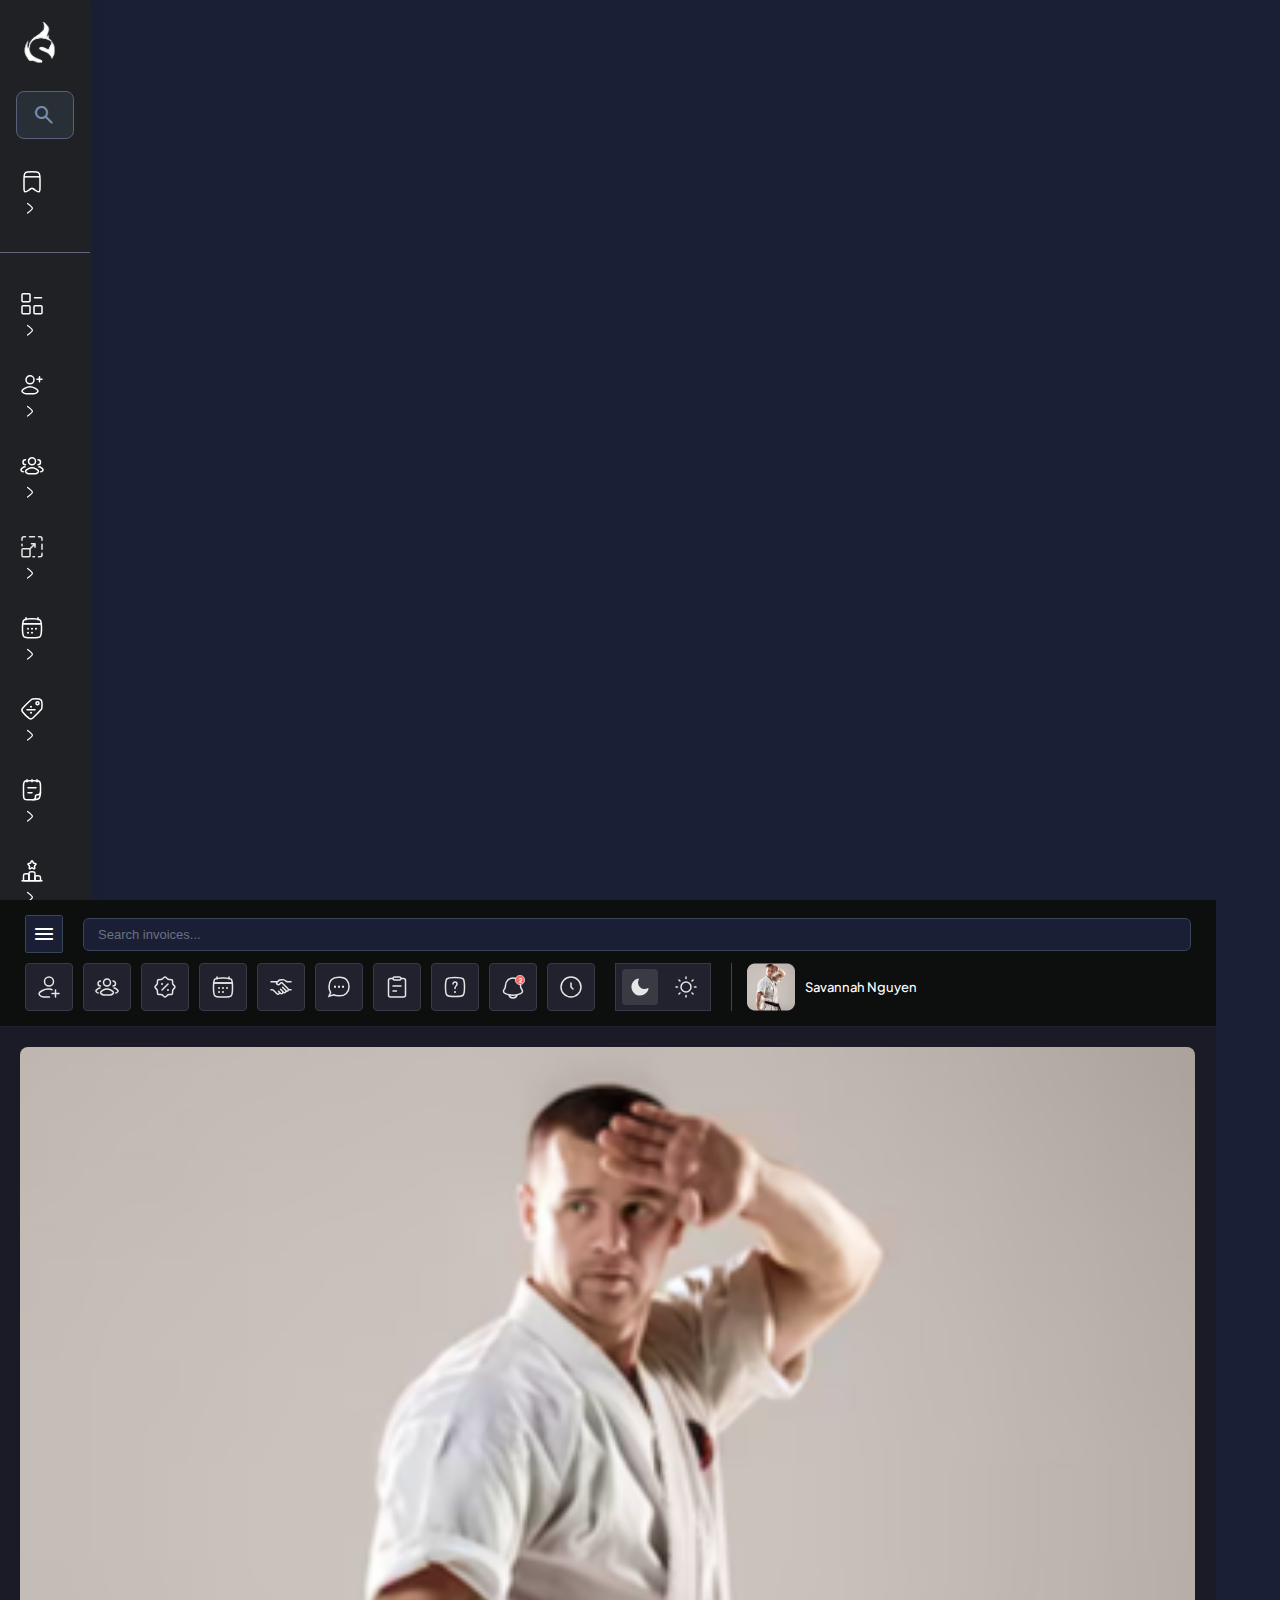
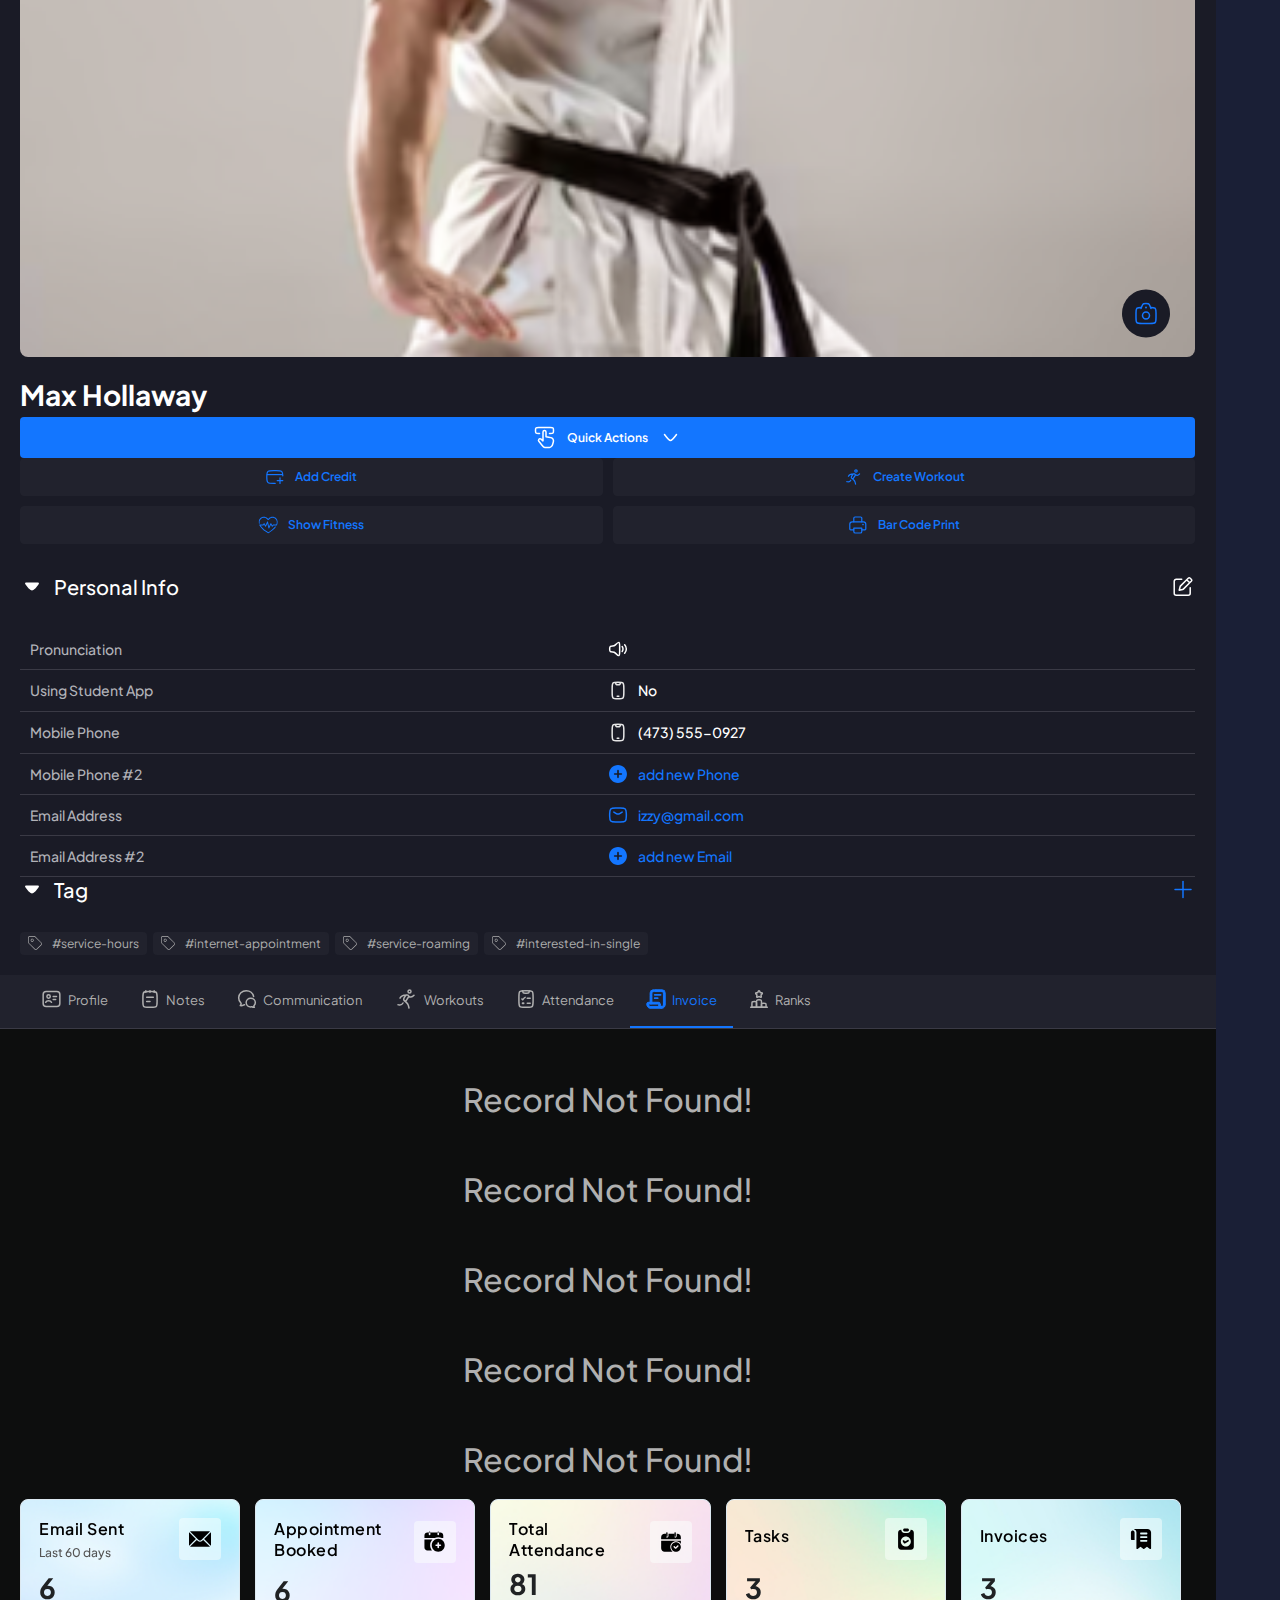
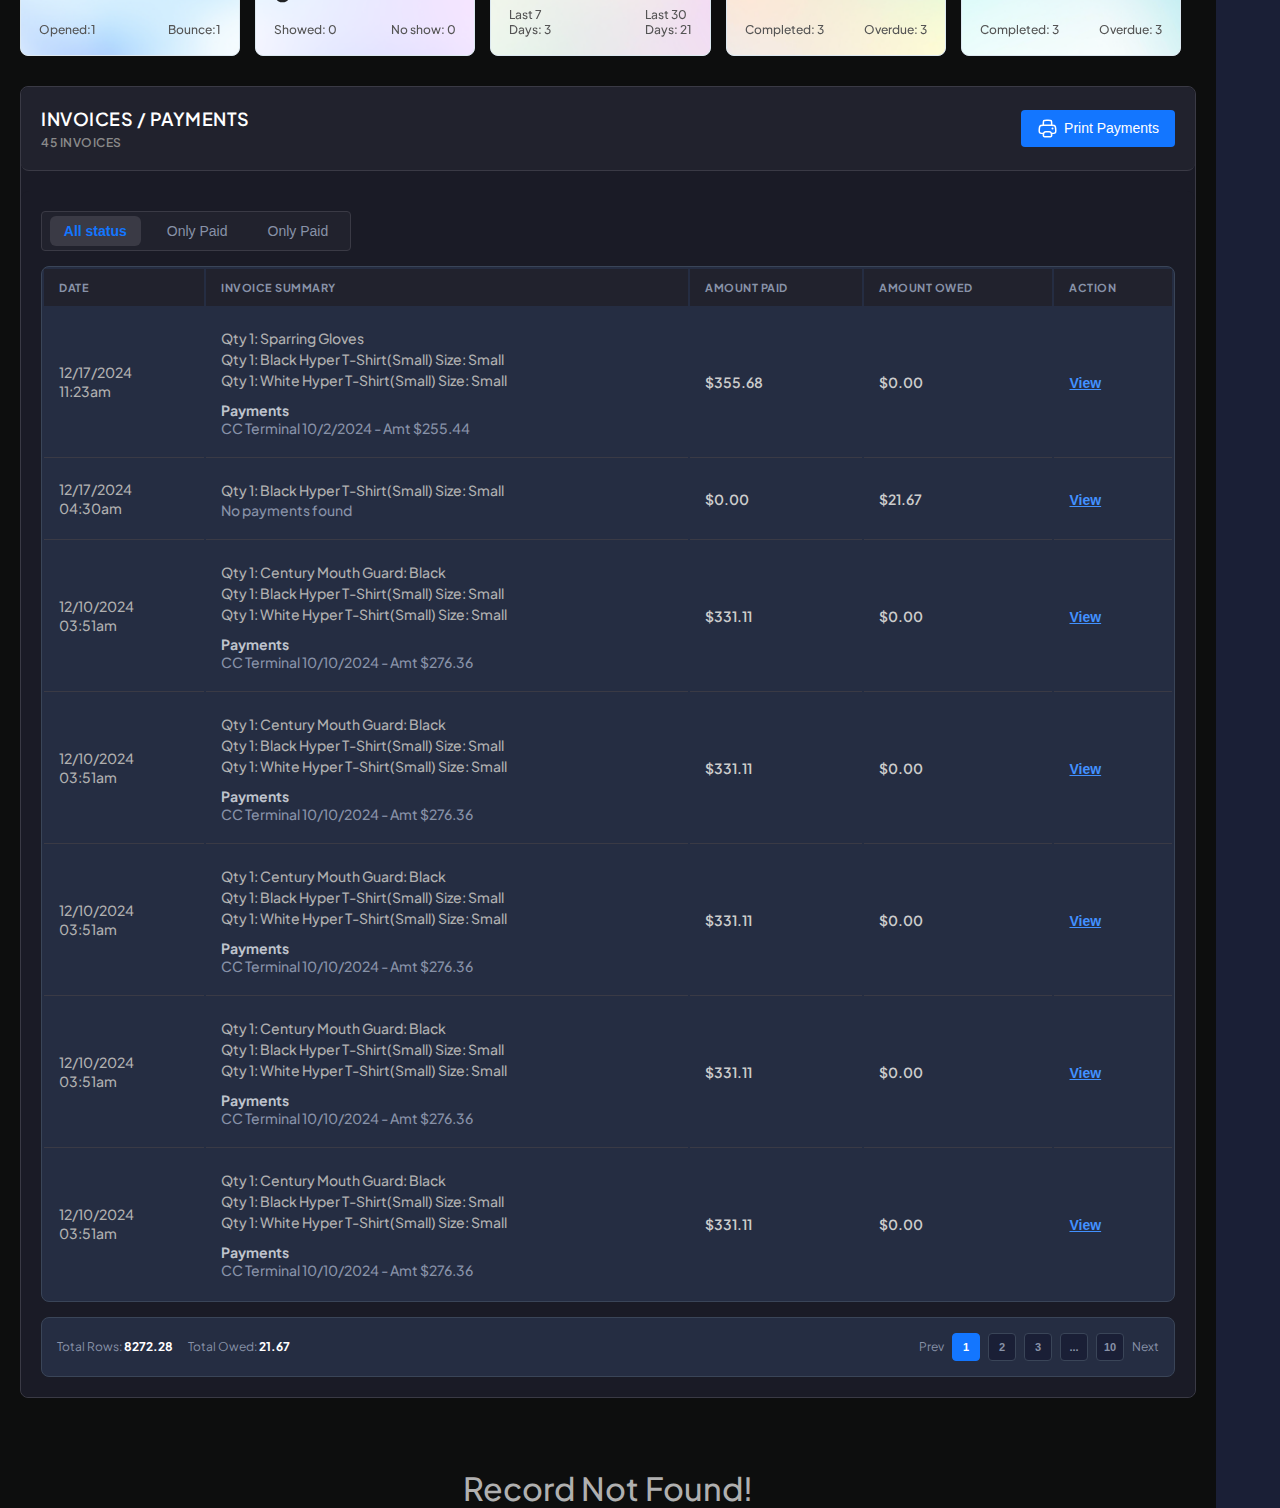
<file: staging/index.html>
<!DOCTYPE html>
<html lang="en">

<head>
    <meta charset="UTF-8">
    <meta name="viewport" content="width=device-width, initial-scale=1.0">
    <title>Invoice Dashboard</title>
    <link rel="icon" type="image/x-icon" href="./assets/images/favicon.png">
    <link rel="stylesheet" href="assets/styles/css/style.css">
    <link href="https://fonts.googleapis.com/css2?family=Material+Symbols+Rounded" rel="stylesheet" />
    <link href="https://cdn.jsdelivr.net/npm/bootstrap@5.3.8/dist/css/bootstrap.min.css" rel="stylesheet"
        integrity="sha384-sRIl4kxILFvY47J16cr9ZwB07vP4J8+LH7qKQnuqkuIAvNWLzeN8tE5YBujZqJLB" crossorigin="anonymous">
    <link href="https://cdnjs.cloudflare.com/ajax/libs/font-awesome/6.4.0/css/all.min.css" rel="stylesheet">
    <link rel="preconnect" href="https://fonts.googleapis.com">
    <link rel="preconnect" href="https://fonts.gstatic.com" crossorigin>
    <link href="https://fonts.googleapis.com/css2?family=Plus+Jakarta+Sans:ital,wght@0,200..800;1,200..800&display=swap"
        rel="stylesheet">
</head>

<body>


    <!-- Site main content -->
    <div class="main-container">
        <nav class="site-nav">

        </nav>
        <div class="container-fluid d-flex px-0">
            <!-- Sidebar -->
            <aside class="sidebar collapsed">
                <!-- Sidebar header -->
                <div class="sidebar-header">
                    <img src="./assets/images/spark-logo.png" alt="CodingNepal" class="header-logo" />
                    <button class="sidebar-toggle">
                        <span class="material-symbols-rounded">chevron_left</span>
                    </button>
                </div>
                <div class="sidebar-content">
                    <!-- Search Form -->
                    <form action="#" class="search-form">
                        <span class="material-symbols-rounded">search</span>
                        <input type="search" placeholder="Search..." required />
                    </form>
                    <!-- Sidebar Menu -->
                    <ul class="menu-list">
                        <li class="menu-item">
                            <a href="#" class="menu-link">
                                <div class="d-flex align-items-center gap-2">
                                    <img src="./assets/images/bookmark-icon.svg" alt="bookmark-icon">
                                    <img src="./assets/images/arrow-down-icon.svg" alt="bookmark-icon">
                                </div>
                                <span class="menu-label">Book Mark</span>
                            </a>
                        </li>
                        <li class="menu-item">
                            <a href="#" class="menu-link">
                                <div class="d-flex align-items-center gap-2">
                                    <img src="./assets/images/dashboard-icon.svg" alt="dashboard-icon">
                                    <img src="./assets/images/arrow-down-icon.svg" alt="bookmark-icon">
                                </div>
                                <span class="menu-label">Dashboard</span>
                            </a>
                        </li>
                        <li class="menu-item">
                            <a href="#" class="menu-link">
                                <div class="d-flex align-items-center gap-2">
                                    <img src="./assets/images/user-add.svg" alt="dashboard-icon">
                                    <img src="./assets/images/arrow-down-icon.svg" alt="bookmark-icon">
                                </div>
                                <span class="menu-label">Add User</span>
                            </a>
                        </li>
                        <li class="menu-item">
                            <a href="#" class="menu-link">
                                <div class="d-flex align-items-center gap-2">
                                    <img src="./assets/images/user-group-icon.svg" alt="dashboard-icon">
                                    <img src="./assets/images/arrow-down-icon.svg" alt="bookmark-icon">
                                </div>
                                <span class="menu-label">Teams</span>
                            </a>
                        </li>
                        <li class="menu-item">
                            <a href="#" class="menu-link">
                                <div class="d-flex align-items-center gap-2">
                                    <img src="./assets/images/maximize-screen.svg" alt="maximize-screen">
                                    <img src="./assets/images/arrow-down-icon.svg" alt="bookmark-icon">
                                </div>
                                <span class="menu-label">Maximize Screen</span>
                            </a>
                        </li>
                        <li class="menu-item">
                            <a href="#" class="menu-link">
                                <div class="d-flex align-items-center gap-2">
                                    <img src="./assets/images/calendar-icon-2.svg" alt="calendar-icon-2">
                                    <img src="./assets/images/arrow-down-icon.svg" alt="bookmark-icon">
                                </div>
                                <span class="menu-label">Calendar</span>
                            </a>
                        </li>
                        <li class="menu-item">
                            <a href="#" class="menu-link">
                                <div class="d-flex align-items-center gap-2">
                                    <img src="./assets/images/discount-tag-1.svg" alt="discount-tag-1">
                                    <img src="./assets/images/arrow-down-icon.svg" alt="bookmark-icon">
                                </div>
                                <span class="menu-label">Discount Tag</span>
                            </a>
                        </li>
                        <li class="menu-item">
                            <a href="#" class="menu-link">
                                <div class="d-flex align-items-center gap-2">
                                    <img src="./assets/images/note-icon-4.svg" alt="note-icon-4">
                                    <img src="./assets/images/arrow-down-icon.svg" alt="bookmark-icon">
                                </div>
                                <span class="menu-label">Notes</span>
                            </a>
                        </li>
                        <li class="menu-item">
                            <a href="#" class="menu-link">
                                <div class="d-flex align-items-center gap-2">
                                    <img src="./assets/images/ranking-icon.svg" alt="ranking-icon">
                                    <img src="./assets/images/arrow-down-icon.svg" alt="bookmark-icon">
                                </div>
                                <span class="menu-label">Ranks</span>
                            </a>
                        </li>
                        <li class="menu-item">
                            <a href="#" class="menu-link">
                                <div class="d-flex align-items-center gap-2">
                                    <img src="./assets/images/message-icon-1.svg" alt="message-icon-1">
                                    <img src="./assets/images/arrow-down-icon.svg" alt="bookmark-icon">
                                </div>
                                <span class="menu-label">Chat</span>
                            </a>
                        </li>
                        <li class="menu-item">
                            <a href="#" class="menu-link">
                                <div class="d-flex align-items-center gap-2">
                                    <img src="./assets/images/analytics-icon-1.svg" alt="analytics-icon-1">
                                    <img src="./assets/images/arrow-down-icon.svg" alt="bookmark-icon">
                                </div>
                                <span class="menu-label">Analytics</span>
                            </a>
                        </li>
                        <li class="menu-item">
                            <a href="#" class="menu-link">
                                <div class="d-flex align-items-center gap-2">
                                    <img src="./assets/images/settings-icon.svg" alt="settings-icon">
                                    <img src="./assets/images/arrow-down-icon.svg" alt="bookmark-icon">
                                </div>
                                <span class="menu-label">Setting</span>
                            </a>
                        </li>
                        <li class="menu-item">
                            <a href="#" class="menu-link">
                                <div class="d-flex align-items-center gap-2">
                                    <img src="./assets/images/more-less-icon.svg" alt="more-less-icon">
                                    <img src="./assets/images/arrow-down-icon.svg" alt="bookmark-icon">
                                </div>
                                <span class="menu-label">More & Less</span>
                            </a>
                        </li>
                    </ul>
                </div>
            </aside>
            <!-- Main Content -->
            <div class="main-content">
                <!-- Header -->
                <div class="header">
                    <div class="search-sidearrow">
                        <button class="sidebar-toggle">
                            <span class="material-symbols-rounded">menu</span>
                        </button>
                        <input type="text" class="search-box" placeholder="Search invoices...">
                    </div>
                    <div class="header-right">
                        <div class="header-icons">
                            <a href="javascript:;">
                                <img src="./assets/images/user-add-icon.svg" alt="user-add-icon">
                            </a>
                            <a href="javascript:;">
                                <img src="./assets/images/user-group.svg" alt="user-group">
                            </a>
                            <a href="javascript:;">
                                <img src="./assets/images/discount-icon.svg" alt="discount-icon">
                            </a>
                            <a href="javascript:;">
                                <img src="./assets/images/calendar-icon-1.svg" alt="calendar-icon-1">
                            </a>
                            <a href="javascript:;">
                                <img src="./assets/images/agreement-icon.svg" alt="agreement-icon">
                            </a>
                            <a href="javascript:;">
                                <img src="./assets/images/message-icon.svg" alt="message-icon">
                            </a>
                            <a href="javascript:;">
                                <img src="./assets/images/task-icon-1.svg" alt="task-icon-1">
                            </a>
                            <a href="javascript:;">
                                <img src="./assets/images/help-icon.svg" alt="help-icon">
                            </a>
                            <a href="javascript:;">
                                <img src="./assets/images/notification-icon.svg" alt="notification-icon">
                            </a>
                            <a href="javascript:;">
                                <img src="./assets/images/clock-icon.svg" alt="clock-icon">
                            </a>
                        </div>
                        <div class="dark-mode-icon-main">
                            <a class="active" href="">
                                <img src="./assets/images/moon-icon.svg" alt="moon-icon">
                            </a>
                            <a href="">
                                <img src="./assets/images/sun-icon.svg" alt="sun-icon">
                            </a>
                        </div>
                        <div class="user-profile">
                            <img src="./assets/images/user-img.png" alt="user-img">
                            <!-- <div class="user-avatar">SN</div> -->
                            <span class="user-name">Savannah Nguyen</span>
                        </div>
                    </div>
                </div>
                <div class="container-fluid">
                    <div class="row">
                        <div class="col-lg-3 px-0">
                            <div class="profile-panel-sticky">
                                <div class="profile-panel">
                                    <div class="profile-img">
                                        <img src="./assets/images/profile-img.png" alt="profile-img">
                                        <div class="camera-img">
                                            <img src="./assets/images/camera-icon.svg" alt="camera-icon">
                                        </div>
                                    </div>

                                    <div class="profile-name">Max Hollaway</div>
                                    <div class="quick-button-main">
                                        <a href="javascript:;" class="personal-toggle profile-btn primary mb-3">
                                            <img src="./assets/images/quick-action-hand.svg" alt="quick-action-hand">
                                            Quick Actions
                                            <img src="./assets/images/arrow-down.svg" alt="arrow-down">
                                        </a>
                                        <div>
                                            <div class="profile-buttons">
                                                <a href="javascript:;" class="profile-btn secondary">
                                                    <img src="./assets/images/credit-card.svg" alt="credit-card">
                                                    Add Credit
                                                </a>
                                                <a href="javascript:;" class="profile-btn secondary">
                                                    <img src="./assets/images/workout-run.svg" alt="">
                                                    Create Workout
                                                </a>
                                            </div>
                                            <div class="profile-buttons">
                                                <a href="javascript:;" class="profile-btn secondary">
                                                    <img src="./assets/images/show-fitness.svg" alt="show-fitness">
                                                    Show Fitness
                                                </a>
                                                <a href="javascript:;" class="profile-btn secondary">
                                                    <img src="./assets/images/bar-code-printer.svg"
                                                        alt="bar-code-printer">
                                                    Bar Code Print
                                                </a>
                                            </div>
                                        </div>
                                    </div>
                                    <div class="personal-information-main">
                                        <div class="personal-toggle personal-header">
                                            <span>
                                                <img src="./assets/images/arrow-down-round.svg" alt="arrow-down-round">
                                                Personal Info
                                            </span>
                                            <span>
                                                <img src="./assets/images/pencil-edit.svg" alt="pencil-edit">
                                            </span>
                                        </div>
                                        <div class="personal-body">
                                            <ul>
                                                <li>
                                                    <span>Pronunciation</span>
                                                    <span>
                                                        <img src="./assets/images/volume-speaker.svg"
                                                            alt="volume-speaker">
                                                    </span>
                                                </li>
                                                <li>
                                                    <span>Using Student App</span>
                                                    <span>
                                                        <img src="./assets/images/smart-phone.svg" alt="smart-phone">
                                                        No
                                                    </span>
                                                </li>
                                                <li>
                                                    <span>Mobile Phone</span>
                                                    <span>
                                                        <img src="./assets/images/smart-phone.svg" alt="smart-phone">
                                                        (473) 555-0927
                                                    </span>
                                                </li>
                                                <li>
                                                    <span>Mobile Phone #2</span>
                                                    <span class="blue">
                                                        <img src="./assets/images/add-circle.svg" alt="add-circle">
                                                        add new Phone
                                                    </span>
                                                </li>
                                                <li>
                                                    <span>Email Address</span>
                                                    <span class="blue">
                                                        <img src="./assets/images/mail-box.svg" alt="mail-box">
                                                        izzy@gmail.com
                                                    </span>
                                                </li>
                                                <li>
                                                    <span>Email Address #2</span>
                                                    <span class="blue">
                                                        <img src="./assets/images/add-circle.svg" alt="add-circle">
                                                        add new Email
                                                    </span>
                                                </li>
                                            </ul>
                                        </div>
                                    </div>
                                    <div class="personal-information-main">
                                        <div class="personal-toggle personal-header">
                                            <span>
                                                <img src="./assets/images/arrow-down-round.svg" alt="arrow-down-round">
                                                Tag
                                            </span>
                                            <span>
                                                <img src="./assets/images/add-tag.svg" alt="add-tag">
                                            </span>
                                        </div>

                                        <div class="tags-section">
                                            <span class="tag"><img src="./assets/images/tag-icon.svg" alt="tag-icon">
                                                #service-hours</span>
                                            <span class="tag"><img src="./assets/images/tag-icon.svg" alt="tag-icon">
                                                #internet-appointment</span>
                                            <span class="tag"><img src="./assets/images/tag-icon.svg" alt="tag-icon">
                                                #service-roaming</span>
                                            <span class="tag"><img src="./assets/images/tag-icon.svg" alt="tag-icon">
                                                #interested-in-single</span>
                                        </div>
                                    </div>
                                </div>
                            </div>
                        </div>
                        <div class="col-lg-9 px-0">
                            <div class="tab-main">
                                <!-- Tabs -->
                                <div id="myTab" role="tablist" class="tabs-container">
                                    <div id="profile-tab" data-bs-toggle="tab" data-bs-target="#profile" role="tab"
                                        aria-controls="profile" aria-selected="false" class="tab-item">
                                        <span>
                                            <svg xmlns="http://www.w3.org/2000/svg" width="21" height="20"
                                                viewBox="0 0 21 20" fill="none">
                                                <path d="M12.167 7.49988H15.5003" stroke="#B0B0B0" stroke-width="1.5"
                                                    stroke-linecap="round" />
                                                <path d="M12.167 10.4165H14.667" stroke="#B0B0B0" stroke-width="1.5"
                                                    stroke-linecap="round" />
                                                <rect x="2.16699" y="2.49988" width="16.6667" height="15" rx="3"
                                                    stroke="#B0B0B0" stroke-width="1.5" stroke-linejoin="round" />
                                                <path
                                                    d="M4.66699 13.3332C5.67392 11.1823 9.42714 11.0407 10.5003 13.3332"
                                                    stroke="#B0B0B0" stroke-width="1.5" stroke-linecap="round"
                                                    stroke-linejoin="round" />
                                                <path
                                                    d="M9.25033 7.49992C9.25033 8.42039 8.50413 9.16659 7.58366 9.16659C6.66318 9.16659 5.91699 8.42039 5.91699 7.49992C5.91699 6.57944 6.66318 5.83325 7.58366 5.83325C8.50413 5.83325 9.25033 6.57944 9.25033 7.49992Z"
                                                    stroke="#B0B0B0" stroke-width="1.5" />
                                            </svg>
                                        </span>
                                        Profile
                                    </div>
                                    <div id="notes-tab" data-bs-toggle="tab" data-bs-target="#notes"
                                        aria-controls="notes" aria-selected="false" class="tab-item">
                                        <span>
                                            <svg xmlns="http://www.w3.org/2000/svg" width="20" height="20"
                                                viewBox="0 0 20 20" fill="none">
                                                <path
                                                    d="M14.1663 1.66663V3.33329M9.99967 1.66663V3.33329M5.83301 1.66663V3.33329"
                                                    stroke="#B0B0B0" stroke-width="1.5" stroke-linecap="round"
                                                    stroke-linejoin="round" />
                                                <path
                                                    d="M2.9165 8.33333C2.9165 5.58347 2.9165 4.20854 3.77078 3.35427C4.62505 2.5 5.99998 2.5 8.74984 2.5H11.2498C13.9997 2.5 15.3746 2.5 16.2289 3.35427C17.0832 4.20854 17.0832 5.58347 17.0832 8.33333V12.5C17.0832 15.2499 17.0832 16.6248 16.2289 17.4791C15.3746 18.3333 13.9997 18.3333 11.2498 18.3333H8.74984C5.99998 18.3333 4.62505 18.3333 3.77078 17.4791C2.9165 16.6248 2.9165 15.2499 2.9165 12.5V8.33333Z"
                                                    stroke="#B0B0B0" stroke-width="1.5" stroke-linecap="round"
                                                    stroke-linejoin="round" />
                                                <path d="M6.6665 12.4999H9.99984M6.6665 8.33325H13.3332"
                                                    stroke="#B0B0B0" stroke-width="1.5" stroke-linecap="round" />
                                            </svg>
                                        </span>
                                        Notes
                                    </div>
                                    <div id="communication-tab" data-bs-toggle="tab" data-bs-target="#communication"
                                        role="tab" aria-controls="communication" aria-selected="false" class="tab-item">
                                        <span>
                                            <svg xmlns="http://www.w3.org/2000/svg" width="20" height="20"
                                                viewBox="0 0 20 20" fill="none">
                                                <g clip-path="url(#clip0_3685_5215)">
                                                    <path
                                                        d="M16.6665 7.49996C16.0039 4.17875 12.9272 1.66663 9.23255 1.66663C5.05441 1.66663 1.6665 4.8793 1.6665 8.84166C1.6665 10.7454 2.44833 12.4753 3.72363 13.759C4.00441 14.0416 4.19188 14.4278 4.11622 14.8252C3.99136 15.475 3.70838 16.0812 3.29404 16.5864C4.38419 16.7874 5.51773 16.6064 6.48985 16.0939C6.83349 15.9128 7.00531 15.8222 7.12656 15.8038C7.21144 15.791 7.322 15.803 7.49984 15.8335"
                                                        stroke="#B0B0B0" stroke-width="1.5" stroke-linecap="round"
                                                        stroke-linejoin="round" />
                                                    <path
                                                        d="M9.1665 13.5514C9.1665 15.9728 11.2188 17.9361 13.7498 17.9361C14.0474 17.9365 14.3442 17.909 14.6365 17.8541C14.8469 17.8146 14.9521 17.7948 15.0256 17.806C15.099 17.8172 15.2031 17.8726 15.4113 17.9833C16.0002 18.2965 16.6869 18.4071 17.3472 18.2842C17.0962 17.9755 16.9248 17.6051 16.8492 17.208C16.8034 16.9651 16.9169 16.7291 17.087 16.5564C17.8596 15.7719 18.3332 14.7148 18.3332 13.5514C18.3332 11.1299 16.2809 9.16663 13.7498 9.16663C11.2188 9.16663 9.1665 11.1299 9.1665 13.5514Z"
                                                        stroke="#B0B0B0" stroke-width="1.5" stroke-linejoin="round" />
                                                </g>
                                                <defs>
                                                    <clipPath id="clip0_3685_5215">
                                                        <rect width="20" height="20" fill="white" />
                                                    </clipPath>
                                                </defs>
                                            </svg>
                                        </span>
                                        Communication
                                    </div>
                                    <div id="workouts-tab" data-bs-toggle="tab" data-bs-target="#workouts" role="tab"
                                        aria-controls="workouts" aria-selected="false" class="tab-item">
                                        <span>
                                            <svg xmlns="http://www.w3.org/2000/svg" width="24" height="24"
                                                viewBox="0 0 24 24" fill="none">
                                                <path
                                                    d="M17 4.5C17 5.32843 16.3284 6 15.5 6C14.6716 6 14 5.32843 14 4.5C14 3.67157 14.6716 3 15.5 3C16.3284 3 17 3.67157 17 4.5Z"
                                                    stroke="#B0B0B0" stroke-width="1.5" />
                                                <path
                                                    d="M15 21.0008L14.3359 18.3848C14.1161 17.5191 13.6615 16.7284 13.0207 16.0974L11.5 14.5998M11.5 14.5998C10.4922 13.8059 9.98834 13.409 9.79313 12.8784C9.70617 12.642 9.66463 12.3914 9.67069 12.1397C9.68429 11.5745 10.0332 11.0362 10.7309 9.95956L12 8.00136M11.5 14.5998L15 9.27743M6 11.1534C7 9.18366 8.53767 8.0423 12 8.00136M12 8.00136C12.2186 7.99877 12.5444 7.99799 12.8698 7.99805C13.3747 7.99813 13.6271 7.99818 13.8282 8.09214C14.0293 8.18609 14.2356 8.43256 14.6482 8.92548C14.7664 9.06672 14.8878 9.19326 15 9.27743M15 9.27743C16.1547 10.1433 17.9627 10.4921 20 8.19913"
                                                    stroke="#B0B0B0" stroke-width="1.5" stroke-linecap="round"
                                                    stroke-linejoin="round" />
                                                <path
                                                    d="M4 17.7303L4.67822 17.8916C6.40663 18.3028 8.20324 17.5164 9 16"
                                                    stroke="#B0B0B0" stroke-width="1.5" stroke-linecap="round"
                                                    stroke-linejoin="round" />
                                            </svg>
                                        </span>
                                        Workouts
                                    </div>
                                    <div id="attendance-tab" data-bs-toggle="tab" data-bs-target="#attendance"
                                        role="tab" aria-controls="attendance" aria-selected="false" class="tab-item">
                                        <span>
                                            <svg xmlns="http://www.w3.org/2000/svg" width="20" height="20"
                                                viewBox="0 0 20 20" fill="none">
                                                <path
                                                    d="M2.9165 7.80698C2.9165 4.91239 2.9165 3.46509 3.77078 2.56586C4.62505 1.66663 5.99998 1.66663 8.74984 1.66663H11.2498C13.9997 1.66663 15.3746 1.66663 16.2289 2.56586C17.0832 3.46509 17.0832 4.91239 17.0832 7.80698V12.1929C17.0832 15.0875 17.0832 16.5348 16.2289 17.4341C15.3746 18.3333 13.9997 18.3333 11.2498 18.3333H8.74984C5.99998 18.3333 4.62505 18.3333 3.77078 17.4341C2.9165 16.5348 2.9165 15.0875 2.9165 12.1929V7.80698Z"
                                                    stroke="#B0B0B0" stroke-width="1.5" stroke-linecap="round"
                                                    stroke-linejoin="round" />
                                                <path d="M11.25 9.16663H14.1667" stroke="#B0B0B0" stroke-width="1.5"
                                                    stroke-linecap="round" />
                                                <path
                                                    d="M5.83301 9.99992C5.83301 9.99992 6.24967 9.99992 6.66634 10.8333C6.66634 10.8333 7.98987 8.74992 9.16634 8.33325"
                                                    stroke="#B0B0B0" stroke-width="1.5" stroke-linecap="round"
                                                    stroke-linejoin="round" />
                                                <path d="M11.25 14.1666H14.1667" stroke="#B0B0B0" stroke-width="1.5"
                                                    stroke-linecap="round" />
                                                <path
                                                    d="M6.6665 1.66663L6.735 2.07762C6.90129 3.07533 6.98443 3.57418 7.33411 3.8704C7.68379 4.16663 8.18952 4.16663 9.20099 4.16663H10.7987C11.8101 4.16663 12.3159 4.16663 12.6656 3.8704C13.0152 3.57418 13.0984 3.07533 13.2647 2.07762L13.3332 1.66663"
                                                    stroke="#B0B0B0" stroke-width="1.5" stroke-linecap="round"
                                                    stroke-linejoin="round" />
                                                <path d="M6.6665 14.1666H7.49984" stroke="#B0B0B0" stroke-width="2"
                                                    stroke-linecap="round" stroke-linejoin="round" />
                                            </svg>
                                        </span>
                                        Attendance
                                    </div>
                                    <div id="invoice-tab" data-bs-toggle="tab" data-bs-target="#invoice" role="tab"
                                        aria-controls="invoice" aria-selected="true" class="tab-item active">
                                        <span>
                                            <svg xmlns="http://www.w3.org/2000/svg" width="20" height="20"
                                                viewBox="0 0 20 20" fill="none">
                                                <g clip-path="url(#clip0_3685_5227)">
                                                    <path class="invoice-path"
                                                        d="M4.09984 14.1666C4.09984 14.6637 4.50278 15.0666 4.99984 15.0666C5.49689 15.0666 5.89984 14.6637 5.89984 14.1666H4.99984H4.09984ZM17.6009 2.39886L18.2373 1.76246V1.76246L17.6009 2.39886ZM13.5017 15.8205L14.3795 15.6219V15.6219L13.5017 15.8205ZM1.81037 15.8205L0.932554 16.0191H0.932554L1.81037 15.8205ZM1.82856 14.4796L2.53097 15.0423L1.82856 14.4796ZM9.99984 1.66663V2.56663H13.3332V1.66663V0.766626H9.99984V1.66663ZM18.3332 6.66663H17.4332V15H18.3332H19.2332V6.66663H18.3332ZM4.99984 14.1666H5.89984V6.66663H4.99984H4.09984V14.1666H4.99984ZM9.99984 1.66663V0.766626C8.84677 0.766626 7.89143 0.764715 7.13673 0.866181C6.35615 0.971127 5.65688 1.20125 5.09567 1.76246L5.73207 2.39886L6.36847 3.03526C6.53949 2.86423 6.7956 2.72824 7.37658 2.65013C7.98346 2.56854 8.79588 2.56663 9.99984 2.56663V1.66663ZM4.99984 6.66663H5.89984C5.89984 5.46267 5.90175 4.65024 5.98334 4.04337C6.06145 3.46238 6.19744 3.20628 6.36847 3.03526L5.73207 2.39886L5.09567 1.76246C4.53447 2.32367 4.30434 3.02294 4.19939 3.80352C4.09793 4.55822 4.09984 5.51356 4.09984 6.66663H4.99984ZM13.3332 1.66663V2.56663C14.5371 2.56663 15.3496 2.56854 15.9564 2.65013C16.5374 2.72824 16.7935 2.86423 16.9645 3.03526L17.6009 2.39886L18.2373 1.76246C17.6761 1.20125 16.9769 0.971127 16.1963 0.866181C15.4416 0.764715 14.4862 0.766626 13.3332 0.766626V1.66663ZM18.3332 6.66663H19.2332C19.2332 5.51356 19.2351 4.55822 19.1336 3.80352C19.0287 3.02294 18.7985 2.32367 18.2373 1.76246L17.6009 2.39886L16.9645 3.03525C17.1356 3.20628 17.2716 3.46238 17.3497 4.04337C17.4313 4.65024 17.4332 5.46267 17.4332 6.66663H18.3332ZM18.3332 15H17.4332C17.4332 15.8376 17.2787 16.4687 17.0198 16.8633C16.7991 17.1997 16.4632 17.4333 15.8279 17.4333V18.3333V19.2333C17.0374 19.2333 17.9541 18.7207 18.5249 17.8506C19.0574 17.0389 19.2332 16.0033 19.2332 15H18.3332ZM15.8279 18.3333V17.4333C15.4829 17.4333 15.2186 17.2943 14.9815 17.0067C14.7233 16.6935 14.5135 16.2141 14.3795 15.6219L13.5017 15.8205L12.6239 16.0191C12.7929 16.7664 13.0911 17.5434 13.5926 18.1517C14.1152 18.7856 14.8625 19.2333 15.8279 19.2333V18.3333ZM4.13659 18.3333V17.4333C3.79164 17.4333 3.52733 17.2943 3.29017 17.0067C3.03197 16.6935 2.82216 16.2141 2.68818 15.6219L1.81037 15.8205L0.932554 16.0191C1.10163 16.7664 1.39976 17.5434 1.90133 18.1517C2.42393 18.7856 3.1712 19.2333 4.13659 19.2333V18.3333ZM4.13659 18.3333V19.2333H15.8279V18.3333V17.4333H4.13659V18.3333ZM3.3015 14.1666V15.0666H11.6524V14.1666V13.2666H3.3015V14.1666ZM1.81037 15.8205L2.68818 15.6219C2.64838 15.4459 2.61848 15.3132 2.59696 15.1991C2.57546 15.0851 2.56815 15.0187 2.56675 14.9788C2.56549 14.943 2.56997 14.9502 2.56149 14.979C2.55164 15.0125 2.5361 15.0359 2.53097 15.0423L1.82856 14.4796L1.12615 13.9169C0.840314 14.2737 0.75445 14.6615 0.767863 15.0421C0.778951 15.3568 0.862609 15.7099 0.932554 16.0191L1.81037 15.8205ZM3.3015 14.1666V13.2666C2.92544 13.2666 2.5316 13.2637 2.20573 13.318C1.83112 13.3803 1.4331 13.5338 1.12615 13.9169L1.82856 14.4796L2.53097 15.0423C2.51428 15.0631 2.48698 15.086 2.45924 15.1002C2.43893 15.1106 2.44341 15.1032 2.50128 15.0935C2.56124 15.0836 2.65071 15.0755 2.79094 15.0711C2.93071 15.0667 3.09366 15.0666 3.3015 15.0666V14.1666ZM13.5017 15.8205L14.3795 15.6219C14.2863 15.2099 14.2034 14.8392 14.1103 14.5529C14.022 14.281 13.874 13.9098 13.5426 13.6455L12.9814 14.349L12.4201 15.0526C12.3174 14.9707 12.3323 14.9056 12.3984 15.1089C12.4598 15.2979 12.5226 15.5717 12.6239 16.0191L13.5017 15.8205ZM11.6524 14.1666V15.0666C12.0396 15.0666 12.2574 15.0679 12.4099 15.0843C12.5532 15.0997 12.5014 15.1175 12.4201 15.0526L12.9814 14.349L13.5426 13.6455C13.2326 13.3982 12.8832 13.3248 12.6025 13.2946C12.3311 13.2654 11.9987 13.2666 11.6524 13.2666V14.1666Z"
                                                        fill="#B0B0B0" />
                                                    <path d="M8.75 5.83325H14.5833" stroke="#B0B0B0" stroke-width="1.8"
                                                        stroke-linecap="round" />
                                                    <path d="M8.75 9.16663H11.6667" stroke="#B0B0B0" stroke-width="1.8"
                                                        stroke-linecap="round" />
                                                </g>
                                                <defs>
                                                    <clipPath id="clip0_3685_5227">
                                                        <rect width="20" height="20" fill="white" />
                                                    </clipPath>
                                                </defs>
                                            </svg>
                                        </span>
                                        Invoice
                                    </div>
                                    <div id="ranks-tab" data-bs-toggle="tab" data-bs-target="#ranks" role="tab"
                                        aria-controls="ranks" aria-selected="false" class="tab-item">
                                        <span>
                                            <svg xmlns="http://www.w3.org/2000/svg" width="20" height="20"
                                                viewBox="0 0 20 20" fill="none">
                                                <g clip-path="url(#clip0_3685_5230)">
                                                    <path
                                                        d="M2.91699 15.0001C2.91699 13.8216 2.91699 13.2324 3.28311 12.8662C3.64923 12.5001 4.23848 12.5001 5.41699 12.5001H5.83366C6.61933 12.5001 7.01217 12.5001 7.25625 12.7442C7.50033 12.9883 7.50033 13.3811 7.50033 14.1668V18.3335H2.91699V15.0001Z"
                                                        stroke="#B0B0B0" stroke-width="1.5" stroke-linecap="round"
                                                        stroke-linejoin="round" />
                                                    <path
                                                        d="M12.5 15.8334C12.5 15.0477 12.5 14.6549 12.7441 14.4108C12.9882 14.1667 13.381 14.1667 14.1667 14.1667H14.5833C15.7618 14.1667 16.3511 14.1667 16.7172 14.5329C17.0833 14.899 17.0833 15.4882 17.0833 16.6667V18.3334H12.5V15.8334Z"
                                                        stroke="#B0B0B0" stroke-width="1.5" stroke-linecap="round"
                                                        stroke-linejoin="round" />
                                                    <path d="M1.66699 18.3334H18.3337" stroke="#B0B0B0"
                                                        stroke-width="1.5" stroke-linecap="round"
                                                        stroke-linejoin="round" />
                                                    <path
                                                        d="M7.5 13.3335C7.5 12.155 7.5 11.5657 7.86612 11.1996C8.23223 10.8335 8.82149 10.8335 10 10.8335C11.1785 10.8335 11.7678 10.8335 12.1339 11.1996C12.5 11.5657 12.5 12.155 12.5 13.3335V18.3335H7.5V13.3335Z"
                                                        stroke="#B0B0B0" stroke-width="1.5" stroke-linecap="round"
                                                        stroke-linejoin="round" />
                                                    <path
                                                        d="M10.5762 2.14814L11.1628 3.33104C11.2428 3.4957 11.4561 3.65365 11.6361 3.68389L12.6993 3.862C13.3792 3.97626 13.5392 4.47361 13.0493 4.96425L12.2227 5.79765C12.0827 5.93879 12.006 6.211 12.0494 6.4059L12.286 7.43758C12.4727 8.25418 12.0427 8.57007 11.3261 8.14329L10.3296 7.54848C10.1496 7.44094 9.85295 7.44094 9.66964 7.54848L8.67308 8.14329C7.95983 8.57007 7.52654 8.25082 7.71319 7.43758L7.94983 6.4059C7.99316 6.211 7.9165 5.93879 7.77651 5.79765L6.94994 4.96425C6.46333 4.47361 6.61997 3.97626 7.2999 3.862L8.36312 3.68389C8.53976 3.65365 8.75307 3.4957 8.83306 3.33104L9.41967 2.14814C9.73963 1.50628 10.2596 1.50628 10.5762 2.14814Z"
                                                        stroke="#B0B0B0" stroke-width="1.5" stroke-linecap="round"
                                                        stroke-linejoin="round" />
                                                </g>
                                                <defs>
                                                    <clipPath id="clip0_3685_5230">
                                                        <rect width="20" height="20" fill="white" />
                                                    </clipPath>
                                                </defs>
                                            </svg>
                                        </span>
                                        Ranks
                                    </div>
                                </div>
                                <!-- Content -->
                                <div class="tab-content" id="myTabContent">
                                    <div class="tab-pane fade" id="profile" role="tabpanel"
                                        aria-labelledby="profile-tab">
                                        <div class="not-record-text">Record Not Found! </div>
                                    </div>
                                    <div class="tab-pane fade" id="notes" role="tabpanel" aria-labelledby="notes-tab">
                                        <div class="not-record-text">Record Not Found! </div>
                                    </div>
                                    <div class="tab-pane fade" id="communication" role="tabpanel"
                                        aria-labelledby="communication-tab">
                                        <div class="not-record-text">Record Not Found! </div>
                                    </div>
                                    <div class="tab-pane fade" id="workouts" role="tabpanel"
                                        aria-labelledby="workouts-tab">
                                        <div class="not-record-text">Record Not Found! </div>
                                    </div>
                                    <div class="tab-pane fade" id="attendance" role="tabpanel"
                                        aria-labelledby="attendance-tab">
                                        <div class="not-record-text">Record Not Found! </div>
                                    </div>
                                    <div class="tab-pane fade show active" id="invoice" role="tabpanel"
                                        aria-labelledby="invoice-tab">
                                        <div class="content">
                                            <!-- Stats Cards -->
                                            <div class="scroll-main-stats">
                                                <div class="stats-grid">
                                                    <div class="stat-card email-sent">
                                                        <div class="stat-card-flex">
                                                            <div>
                                                                <div class="stat-label">Email Sent</div>
                                                                <div class="stat-change">Last 60 days</div>
                                                            </div>
                                                            <div class="stats-icon-box">
                                                                <img src="./assets/images/email-icon.svg"
                                                                    alt="email-icon">
                                                            </div>
                                                        </div>
                                                        <div class="stat-value">6</div>
                                                        <div class="stat-card-flex">
                                                            <div class="stat-change">Opened:1</div>
                                                            <div class="stat-change">Bounce:1</div>
                                                        </div>
                                                    </div>
                                                    <div class="stat-card appointment">
                                                        <div class="stat-card-flex">
                                                            <div>
                                                                <div class="stat-label">Appointment Booked</div>
                                                                <!-- <div class="stat-change">Last 30</div> -->
                                                            </div>
                                                            <div class="stats-icon-box">
                                                                <img style="width: 26px; height: 26px;"
                                                                    src="./assets/images/book-icon.svg" alt="book-icon">
                                                            </div>
                                                        </div>
                                                        <div class="stat-value">6</div>
                                                        <div class="stat-card-flex">
                                                            <div class="stat-change">Showed: 0</div>
                                                            <div class="stat-change">No show: 0</div>
                                                        </div>
                                                    </div>
                                                    <div class="stat-card attendance">
                                                        <div class="stat-card-flex">
                                                            <div>
                                                                <div class="stat-label">Total Attendance</div>
                                                                <!-- <div class="stat-change">Last 30</div> -->
                                                            </div>
                                                            <div class="stats-icon-box">
                                                                <img src="./assets/images/calendar-icon.svg"
                                                                    alt="calendar-icon">
                                                            </div>
                                                        </div>
                                                        <div class="stat-value">81</div>
                                                        <div class="stat-card-flex">
                                                            <div class="stat-change">Last 7 <br /> Days: 3</div>
                                                            <div class="stat-change">Last 30 <br /> Days: 21</div>
                                                        </div>
                                                    </div>
                                                    <div class="stat-card tasks">
                                                        <div class="stat-card-flex">
                                                            <div>
                                                                <div class="stat-label">Tasks</div>
                                                                <!-- <div class="stat-change">Last 30</div> -->
                                                            </div>
                                                            <div class="stats-icon-box">
                                                                <img src="./assets/images/task-icon.svg"
                                                                    alt="task-icon">
                                                            </div>
                                                        </div>
                                                        <div class="stat-value">3</div>
                                                        <div class="stat-card-flex">
                                                            <div class="stat-change">Completed: 3</div>
                                                            <div class="stat-change">Overdue: 3</div>
                                                        </div>
                                                    </div>
                                                    <div class="stat-card invoices">
                                                        <div class="stat-card-flex">
                                                            <div>
                                                                <div class="stat-label">Invoices</div>
                                                                <!-- <div class="stat-change">3</div> -->
                                                            </div>
                                                            <div class="stats-icon-box">
                                                                <img src="./assets/images/invoice-icon.svg"
                                                                    alt="invoice-icon">
                                                            </div>
                                                        </div>
                                                        <div class="stat-value">3</div>
                                                        <div class="stat-card-flex">
                                                            <div class="stat-change">Completed: 3</div>
                                                            <div class="stat-change">Overdue: 3</div>
                                                        </div>
                                                    </div>
                                                </div>
                                            </div>
                                            <div class="invoice-head-main">
                                                <!-- Invoice Section Header -->
                                                <div class="invoice-section-header">
                                                    <div class="section-title"><span>Invoices / Payments</span>
                                                        <p>45 Invoices</p>
                                                    </div>
                                                    <button class="btn-payment">
                                                        <img src="./assets/images/printer-icon.svg" alt="printer-icon">
                                                        Print
                                                        Payments
                                                    </button>
                                                </div>
                                                <div class="invoice-body">
                                                    <!-- Filter Buttons -->
                                                    <div class="filter-buttons">
                                                        <button class="filter-btn active">All status</button>
                                                        <button class="filter-btn">Only Paid</button>
                                                        <button class="filter-btn">Only Paid</button>
                                                    </div>

                                                    <!-- Invoice Table -->
                                                    <div class="table-responsive">
                                                        <table class="invoice-table">
                                                            <thead>
                                                                <tr>
                                                                    <th>Date</th>
                                                                    <th>Invoice Summary</th>
                                                                    <th>Amount Paid</th>
                                                                    <th>Amount Owed</th>
                                                                    <th>Action</th>
                                                                </tr>
                                                            </thead>
                                                            <tbody>
                                                                <tr>
                                                                    <td>
                                                                        <div class="invoice-date">12/17/2024</div>
                                                                        <div class="invoice-date">11:23am</div>
                                                                    </td>
                                                                    <td>
                                                                        <div class="invoice-details">Qty 1: Sparring
                                                                            Gloves
                                                                        </div>
                                                                        <div class="invoice-details">Qty 1: Black
                                                                            Hyper
                                                                            T-Shirt(Small)
                                                                            Size:
                                                                            Small
                                                                        </div>
                                                                        <div class="invoice-details">Qty 1: White
                                                                            Hyper
                                                                            T-Shirt(Small)
                                                                            Size:
                                                                            Small
                                                                        </div>
                                                                        <div class="invoice-details-small-bold">
                                                                            Payments</div>
                                                                        <div class="invoice-details-small">CC
                                                                            Terminal 10/2/2024
                                                                            -
                                                                            Amt
                                                                            $255.44
                                                                        </div>
                                                                    </td>
                                                                    <td class="amount">$355.68</td>
                                                                    <td class="amount">$0.00</td>
                                                                    <td><button class="view-btn">View</button></td>
                                                                </tr>
                                                                <tr>
                                                                    <td>
                                                                        <div class="invoice-date">12/17/2024</div>
                                                                        <div class="invoice-date">04:30am</div>
                                                                    </td>
                                                                    <td>
                                                                        <div class="invoice-details">Qty 1: Black
                                                                            Hyper
                                                                            T-Shirt(Small)
                                                                            Size:
                                                                            Small
                                                                        </div>
                                                                        <div class="invoice-details-small">No
                                                                            payments found
                                                                        </div>
                                                                    </td>
                                                                    <td class="amount">$0.00</td>
                                                                    <td class="amount">$21.67</td>
                                                                    <td><button class="view-btn">View</button></td>
                                                                </tr>
                                                                <tr>
                                                                    <td>
                                                                        <div class="invoice-date">12/10/2024</div>
                                                                        <div class="invoice-date">03:51am</div>
                                                                    </td>
                                                                    <td>
                                                                        <div class="invoice-details">Qty 1: Century
                                                                            Mouth Guard:
                                                                            Black
                                                                        </div>
                                                                        <div class="invoice-details">Qty 1: Black
                                                                            Hyper
                                                                            T-Shirt(Small)
                                                                            Size:
                                                                            Small
                                                                        </div>
                                                                        <div class="invoice-details">Qty 1: White
                                                                            Hyper
                                                                            T-Shirt(Small)
                                                                            Size:
                                                                            Small
                                                                        </div>
                                                                        <div class="invoice-details-small-bold">
                                                                            Payments</div>
                                                                        <div class="invoice-details-small">CC
                                                                            Terminal
                                                                            10/10/2024 -
                                                                            Amt
                                                                            $276.36
                                                                        </div>
                                                                    </td>
                                                                    <td class="amount">$331.11</td>
                                                                    <td class="amount">$0.00</td>
                                                                    <td><button class="view-btn">View</button></td>
                                                                </tr>
                                                                <tr>
                                                                    <td>
                                                                        <div class="invoice-date">12/10/2024</div>
                                                                        <div class="invoice-date">03:51am</div>
                                                                    </td>
                                                                    <td>
                                                                        <div class="invoice-details">Qty 1: Century
                                                                            Mouth Guard:
                                                                            Black
                                                                        </div>
                                                                        <div class="invoice-details">Qty 1: Black
                                                                            Hyper
                                                                            T-Shirt(Small)
                                                                            Size:
                                                                            Small
                                                                        </div>
                                                                        <div class="invoice-details">Qty 1: White
                                                                            Hyper
                                                                            T-Shirt(Small)
                                                                            Size:
                                                                            Small
                                                                        </div>
                                                                        <div class="invoice-details-small-bold">
                                                                            Payments</div>
                                                                        <div class="invoice-details-small">CC
                                                                            Terminal
                                                                            10/10/2024 -
                                                                            Amt
                                                                            $276.36
                                                                        </div>
                                                                    </td>
                                                                    <td class="amount">$331.11</td>
                                                                    <td class="amount">$0.00</td>
                                                                    <td><button class="view-btn">View</button></td>
                                                                </tr>
                                                                <tr>
                                                                    <td>
                                                                        <div class="invoice-date">12/10/2024</div>
                                                                        <div class="invoice-date">03:51am</div>
                                                                    </td>
                                                                    <td>
                                                                        <div class="invoice-details">Qty 1: Century
                                                                            Mouth Guard:
                                                                            Black
                                                                        </div>
                                                                        <div class="invoice-details">Qty 1: Black
                                                                            Hyper
                                                                            T-Shirt(Small)
                                                                            Size:
                                                                            Small
                                                                        </div>
                                                                        <div class="invoice-details">Qty 1: White
                                                                            Hyper
                                                                            T-Shirt(Small)
                                                                            Size:
                                                                            Small
                                                                        </div>
                                                                        <div class="invoice-details-small-bold">
                                                                            Payments</div>
                                                                        <div class="invoice-details-small">CC
                                                                            Terminal
                                                                            10/10/2024 -
                                                                            Amt
                                                                            $276.36
                                                                        </div>
                                                                    </td>
                                                                    <td class="amount">$331.11</td>
                                                                    <td class="amount">$0.00</td>
                                                                    <td><button class="view-btn">View</button></td>
                                                                </tr>
                                                                <tr>
                                                                    <td>
                                                                        <div class="invoice-date">12/10/2024</div>
                                                                        <div class="invoice-date">03:51am</div>
                                                                    </td>
                                                                    <td>
                                                                        <div class="invoice-details">Qty 1: Century
                                                                            Mouth Guard:
                                                                            Black
                                                                        </div>
                                                                        <div class="invoice-details">Qty 1: Black
                                                                            Hyper
                                                                            T-Shirt(Small)
                                                                            Size:
                                                                            Small
                                                                        </div>
                                                                        <div class="invoice-details">Qty 1: White
                                                                            Hyper
                                                                            T-Shirt(Small)
                                                                            Size:
                                                                            Small
                                                                        </div>
                                                                        <div class="invoice-details-small-bold">
                                                                            Payments</div>
                                                                        <div class="invoice-details-small">CC
                                                                            Terminal
                                                                            10/10/2024 -
                                                                            Amt
                                                                            $276.36
                                                                        </div>
                                                                    </td>
                                                                    <td class="amount">$331.11</td>
                                                                    <td class="amount">$0.00</td>
                                                                    <td><button class="view-btn">View</button></td>
                                                                </tr>
                                                                <tr>
                                                                    <td>
                                                                        <div class="invoice-date">12/10/2024</div>
                                                                        <div class="invoice-date">03:51am</div>
                                                                    </td>
                                                                    <td>
                                                                        <div class="invoice-details">Qty 1: Century
                                                                            Mouth Guard:
                                                                            Black
                                                                        </div>
                                                                        <div class="invoice-details">Qty 1: Black
                                                                            Hyper
                                                                            T-Shirt(Small)
                                                                            Size:
                                                                            Small
                                                                        </div>
                                                                        <div class="invoice-details">Qty 1: White
                                                                            Hyper
                                                                            T-Shirt(Small)
                                                                            Size:
                                                                            Small
                                                                        </div>
                                                                        <div class="invoice-details-small-bold">
                                                                            Payments</div>
                                                                        <div class="invoice-details-small">CC
                                                                            Terminal
                                                                            10/10/2024 -
                                                                            Amt
                                                                            $276.36
                                                                        </div>
                                                                    </td>
                                                                    <td class="amount">$331.11</td>
                                                                    <td class="amount">$0.00</td>
                                                                    <td><button class="view-btn">View</button></td>
                                                                </tr>
                                                            </tbody>
                                                        </table>
                                                    </div>

                                                    <!-- Pagination -->
                                                    <div class="pagination-section">
                                                        <div class="pagination-info">
                                                            <span>Total Rows: <strong>8272.28</strong></span>
                                                            <span>Total Owed: <strong>21.67</strong></span>
                                                        </div>
                                                        <div class="pagination-controls">
                                                            <span class="pagination-nav">Prev</span>
                                                            <button class="pagination-btn active">1</button>
                                                            <button class="pagination-btn">2</button>
                                                            <button class="pagination-btn">3</button>
                                                            <button class="pagination-btn">...</button>
                                                            <button class="pagination-btn">10</button>
                                                            <span class="pagination-nav">Next</span>
                                                        </div>
                                                    </div>
                                                </div>
                                            </div>
                                        </div>
                                    </div>
                                    <div class="tab-pane fade" id="ranks" role="tabpanel" aria-labelledby="ranks-tab">
                                        <div class="not-record-text">Record Not Found! </div>
                                    </div>
                                </div>
                            </div>
                        </div>
                    </div>
                </div>
            </div>
        </div>
    </div>


    <script src="./assets/js/jquery.min.js"></script>
    <script src="https://cdn.jsdelivr.net/npm/bootstrap@5.3.8/dist/js/bootstrap.bundle.min.js"
        integrity="sha384-FKyoEForCGlyvwx9Hj09JcYn3nv7wiPVlz7YYwJrWVcXK/BmnVDxM+D2scQbITxI"
        crossorigin="anonymous"></script>
    <script src="./assets/js/script.js"></script>

    <script>
        
    </script>
</body>

</html>
</file>
<file: staging/assets/styles/css/style.css>
* {
  margin: 0;
  padding: 0;
  box-sizing: border-box;
}

body {
  background: #1a1f36;
  color: #e0e0e0;
  font-family: "Plus Jakarta Sans", sans-serif;
}

a {
  text-decoration: none;
}

:root {
  --primary-color: #15578B;
  --white: #fff;
  --gilroy: "Gilroy";
  --gilroySemiBold: "Gilroysemibold";
  --gilroyMedium: "Gilroymedium";
  /* Light theme colors */
  --color-text-primary: #1F2936;
  --color-text-placeholder: #798EAE;
  --color-bg-primary: #f9fafb;
  --color-bg-secondary: #ECECFD;
  --color-bg-sidebar: #FFFFFF;
  --color-border-hr: #E2E8F0;
  --color-hover-primary: #00d4ff;
  --color-hover-secondary: #e2e2fb;
  --color-shadow: rgba(0, 0, 0, 0.05);
}

.main-container {
  display: flex;
  height: 100vh;
}
.main-container .sidebar {
  position: sticky;
  top: 0;
  width: 270px;
  height: 100vh;
  display: flex;
  flex-shrink: 0;
  flex-direction: column;
  background: rgb(31, 33, 36);
  box-shadow: 0 3px 9px rgb(31, 33, 36);
  transition: width 0.4s ease;
}
.main-container .sidebar.collapsed {
  width: 90px;
}
.main-container .sidebar.collapsed .header-logo {
  opacity: 1;
  pointer-events: none;
}
.main-container .sidebar.collapsed .menu-link img:nth-child(2) {
  display: block;
  width: 20px;
  height: 20px;
}
.main-container .sidebar .menu-link img:nth-child(2) {
  display: none;
}
.main-container .sidebar .sidebar-header {
  padding: 20px 18px;
  display: flex;
  position: relative;
  align-items: center;
  justify-content: space-between;
}
.main-container .sidebar .sidebar-header .header-logo {
  width: 46px;
  height: 46px;
  display: block;
  object-fit: contain;
  border-radius: 50%;
  transition: opacity 0.4s ease;
}
.main-container .sidebar .sidebar-header .sidebar-toggle {
  display: none;
}
@media screen and (max-width: 767px) {
  .main-container .sidebar-header .sidebar-toggle {
    display: flex !important;
  }
}
.main-container .sidebar.collapsed .site-nav .sidebar-toggle,
.main-container .sidebar-header .sidebar-toggle {
  height: 40px;
  width: 40px;
  border: none;
  cursor: pointer;
  display: flex;
  position: absolute;
  right: 18px;
  align-items: center;
  justify-content: center;
  border-radius: 8px;
  color: var(--color-text-primary);
  background: var(--color-bg-secondary);
  transition: 0.4s ease;
}
.main-container .site-nav .sidebar-toggle:hover,
.main-container .sidebar-header .sidebar-toggle:hover {
  background: var(--color-hover-secondary);
}
.main-container .sidebar.collapsed .sidebar-header .sidebar-toggle {
  transform: translateX(-2px);
  height: 48px;
  width: 50px;
}
.main-container .sidebar-header .sidebar-toggle span {
  font-size: 1.75rem;
  transition: transform 0.4s ease;
}
.main-container .sidebar.collapsed .sidebar-toggle span {
  transform: rotate(180deg);
}
.main-container .sidebar .sidebar-content {
  flex: 1;
  /* padding: 20px 8px; */
  overflow: hidden auto;
  scrollbar-width: thin;
  scrollbar-color: var(--color-text-placeholder) transparent;
}
.main-container .sidebar.collapsed .sidebar-content {
  scrollbar-width: none;
}
.main-container .sidebar-content .search-form {
  border-radius: 8px;
  min-height: 48px;
  margin: 5px 16px 16px 16px;
  align-items: center;
  display: flex;
  padding: 0 15px;
  white-space: nowrap;
  border: solid 0.5px rgb(91, 95, 123);
  background: rgb(41, 47, 55);
  transition: 0.4s ease;
}
.main-container .sidebar.collapsed .search-form:hover {
  cursor: pointer;
}
.main-container .sidebar-content .search-form:focus-within,
.main-container .sidebar.collapsed .search-form:hover {
  background: var(--color-hover-secondary);
}
.main-container .sidebar-content .search-form span {
  color: var(--color-text-placeholder);
}
.main-container .search-form input {
  background: none;
  outline: none;
  border: none;
  width: 100%;
  margin-left: 15px;
  font-size: 1rem;
  color: var(--color-text-primary);
}
.main-container .search-form input::placeholder {
  color: var(--color-text-placeholder);
}
.main-container .sidebar-content .menu-list {
  display: flex;
  gap: 4px;
  list-style: none;
  flex-direction: column;
  padding-left: 0;
}
.main-container .menu-list .menu-link {
  display: flex;
  gap: 12px;
  white-space: nowrap;
  border-radius: 8px;
  padding: 12px 10px;
  align-items: center;
  text-decoration: none;
  color: rgb(255, 255, 255);
  transition: 0.3s ease;
  margin: 2px 10px;
}
.main-container .menu-link .menu-label {
  transition: opacity 0.3s ease;
}
.main-container .sidebar.collapsed .menu-link .menu-label {
  opacity: 0;
  pointer-events: none;
}
.main-container .menu-list .menu-link:is(:hover, .active) {
  color: #fff;
  background: rgb(19, 118, 255);
}
.main-container .menu-list .menu-item:first-child {
  border-bottom: 1px solid rgb(99, 103, 128);
  padding-bottom: 20px;
  margin-bottom: 20px;
}
.main-container .sidebar .sidebar-footer {
  padding: 20px 18px;
  white-space: nowrap;
  border-top: 1px solid var(--color-border-hr);
}
.main-container .sidebar-footer .theme-toggle {
  width: 100%;
  min-height: 48px;
  border-radius: 8px;
  display: flex;
  align-items: center;
  cursor: pointer;
  border: none;
  padding: 0 15px;
  white-space: nowrap;
  color: var(--color-text-primary);
  background: var(--color-bg-secondary);
  transition: 0.3s ease;
}
.main-container .sidebar-footer .theme-toggle:hover {
  background: var(--color-hover-secondary);
}
.main-container .theme-toggle .theme-label {
  display: flex;
  gap: 10px;
  align-items: center;
}
.main-container .theme-toggle .theme-label .theme-text {
  font-size: 1rem;
  transition: opacity 0.4s 0.2s ease;
}
.main-container .sidebar.collapsed .theme-toggle :where(.theme-text, .theme-toggle-track) {
  opacity: 0;
  width: 0;
  transition: all 0.2s ease;
}
.main-container .theme-toggle .theme-toggle-track {
  height: 24px;
  width: 48px;
  border-radius: 999px;
  margin-left: auto;
  background: #c3d1ec;
  position: relative;
  transition: opacity 0.4s 0.2s ease, background-color 0.3s ease;
}
.main-container body.dark-theme .theme-toggle-track {
  background: rgb(19, 118, 255);
}
.main-container .theme-toggle-track .theme-toggle-indicator {
  position: absolute;
  top: 3px;
  left: 3px;
  width: 18px;
  height: 18px;
  border-radius: 50%;
  background-color: #fff;
  box-shadow: 0 2px 4px rgba(0, 0, 0, 0.1);
  transition: transform 0.3s ease;
}
.main-container body.dark-theme .theme-toggle-indicator {
  transform: translateX(24px);
}
.main-container .site-nav {
  top: 0;
  display: none;
  padding: 15px 20px;
  position: sticky;
  background: var(--color-bg-primary);
  border-bottom: 1px solid var(--color-border-hr);
}
.main-container .site-nav .sidebar-toggle {
  position: unset;
}
.main-container .container {
  display: flex;
}
.main-container .container .main-content {
  flex: 1;
  padding: 30px;
  color: var(--color-text-primary);
}
.main-container .main-content .page-title {
  font-size: 1.5rem;
  font-weight: 600;
  margin-bottom: 20px;
}
.main-container .main-content .card {
  border-radius: 8px;
  padding: 20px;
  background-color: var(--color-bg-sidebar);
  box-shadow: 0 1px 3px rgba(0, 0, 0, 0.1);
}
@media screen and (max-width: 768px) {
  .main-container body::before {
    content: "";
    position: fixed;
    inset: 0;
    z-index: 10;
    opacity: 0;
    pointer-events: none;
    background: rgba(0, 0, 0, 0.6);
    transition: 0.4s ease;
  }
  .main-container .sidebar .sidebar-header .sidebar-toggle {
    display: flex;
  }
  .main-container .user-profile {
    border-left: 0;
  }
  .main-container body:has(.sidebar:not(.collapsed))::before {
    opacity: 1;
    pointer-events: auto;
  }
  .main-container body:has(.sidebar:not(.collapsed)) {
    overflow: hidden;
  }
  .main-container .site-nav {
    display: block;
    padding: 0;
  }
  .main-container .sidebar {
    position: fixed;
    top: 0;
    left: 0;
    height: 100%;
    z-index: 20;
    width: 270px;
    transition: left 0.4s ease;
  }
  .main-container .sidebar.collapsed {
    left: -270px;
    width: 270px;
  }
  .main-container .container .main-content {
    padding: 30px 20px;
  }
}
.main-container .profile-panel-sticky {
  position: sticky;
  top: 0;
}
.main-container .profile-panel {
  width: 100%;
  background: rgb(26, 27, 38);
  padding: 20px;
  border-right: 1px solid rgb(26, 27, 38);
  overflow-y: auto;
  display: block;
}
.main-container .profile-name {
  font-size: 28px;
  font-weight: 700;
  margin-bottom: 5px;
  color: #fff;
}
@media screen and (max-width: 450px) {
  .main-container .profile-panel {
    padding: 20px 10px;
  }
  .main-container .profile-name {
    font-size: 22px;
  }
  .main-container .invoice-head-main .invoice-body {
    padding: 10px;
  }
}
.main-container .profile-img {
  position: relative;
  display: flex;
  align-items: center;
  justify-content: center;
  margin: 0 auto 20px;
}
.main-container .profile-img .camera-img {
  position: absolute;
  bottom: 15px;
  right: 25px;
}
.main-container .profile-img > img {
  border-radius: 8px;
  aspect-ratio: 341/264;
  width: 100%;
}
.main-container .quick-button-main {
  margin-bottom: 30px;
}
.main-container .profile-buttons {
  display: flex;
  gap: 10px;
  margin-bottom: 10px;
}
@media screen and (max-width: 1024px) {
  .main-container .profile-buttons {
    flex-wrap: wrap;
  }
}
.main-container .profile-buttons .profile-btn img {
  width: 20px;
  height: 20px;
}
.main-container .profile-btn {
  flex: 1;
  padding: 8px;
  border-radius: 4px;
  cursor: pointer;
  font-size: 12px;
  font-weight: 600;
  border: none;
  transition: all 0.3s;
  display: flex;
  align-items: center;
  justify-content: center;
  text-decoration: none;
  gap: 10px;
}
.main-container .profile-btn.primary {
  background: rgb(19, 118, 255);
  color: #fff;
}
.main-container .profile-btn.secondary {
  background: #21222D;
  color: #1376FF;
  border: 1px solid #21222D;
}
.main-container .personal-information-main .personal-header {
  display: flex;
  align-items: center;
  justify-content: space-between;
  gap: 20px;
  margin-bottom: 30px;
  cursor: pointer;
}
.main-container .personal-information-main .personal-header span {
  display: flex;
  align-items: center;
  gap: 10px;
  font-size: 20px;
  font-weight: 500;
  color: #FFFFFF;
}
.main-container .personal-information-main .personal-body ul {
  padding-left: 0;
}
.main-container .personal-information-main .personal-body ul li {
  padding: 10px;
  border-bottom: solid 1px #3A3A45;
  display: flex;
  align-items: center;
  gap: 10px;
}
.main-container .personal-information-main .personal-body ul li span:first-child {
  color: #B1B2B8;
}
.main-container .personal-information-main .personal-body ul li span {
  display: flex;
  align-items: center;
  gap: 10px;
  font-size: 14px;
  font-weight: 500;
  color: #FFFFFF;
  width: calc(50% - 10px);
}
.main-container .personal-information-main .personal-body ul li .blue {
  color: #1376FF;
  cursor: pointer;
}
.main-container .profile-info {
  font-size: 12px;
  color: #8892a8;
  margin: 10px 0;
  display: flex;
  align-items: center;
  gap: 8px;
}
.main-container .profile-info i {
  color: rgb(19, 118, 255);
  width: 14px;
}
.main-container .profile-info.link {
  color: rgb(19, 118, 255);
  cursor: pointer;
}
.main-container .profile-info.link:hover {
  color: rgb(19, 118, 255);
}
.main-container .profile-section-divider {
  margin: 20px 0;
  padding: 15px 0;
  border-top: 1px solid #3a4558;
}
.main-container .personal-info-header {
  display: flex;
  align-items: center;
  justify-content: space-between;
  cursor: pointer;
  margin-bottom: 15px;
}
.main-container .personal-info-header label {
  font-weight: 600;
  font-size: 13px;
  margin: 0;
  color: #fff;
}
.main-container .toggle-checkbox {
  width: 32px;
  height: 18px;
  background: #0f3460;
  border: none;
  border-radius: 10px;
  cursor: pointer;
  position: relative;
  appearance: none;
}
.main-container .toggle-checkbox:checked {
  background: rgb(19, 118, 255);
}
.main-container .toggle-checkbox::after {
  content: "";
  position: absolute;
  width: 14px;
  height: 14px;
  background: #252d42;
  border-radius: 50%;
  top: 2px;
  left: 2px;
  transition: left 0.3s;
}
.main-container .toggle-checkbox:checked::after {
  left: 16px;
  background: #1a1f36;
}
.main-container .tags-section {
  display: flex;
  flex-wrap: wrap;
  gap: 6px;
}
.main-container .tag {
  background: #21222D;
  color: #B0B0B0;
  padding: 4px 8px;
  border-radius: 4px;
  font-size: 12px;
  cursor: pointer;
  transition: all 0.3s;
  display: flex;
  align-items: center;
  gap: 10px;
}
.main-container .main-content {
  flex: 1;
  display: flex;
  flex-direction: column;
  overflow-x: hidden;
}
.main-container .search-sidearrow {
  display: flex;
  align-items: center;
  gap: 20px;
}
.main-container .header {
  background: rgb(13, 14, 14);
  padding: 15px 25px;
  display: flex;
  justify-content: space-between;
  align-items: center;
  border-bottom: 1px solid rgb(33, 34, 45);
  position: sticky;
  top: 0;
  z-index: 1;
}
.main-container .search-box {
  background: #1a1f36;
  border: 1px solid #3a4558;
  color: #8892a8;
  padding: 8px 14px;
  border-radius: 6px;
  width: 200px;
  font-size: 13px;
}
.main-container .search-box::placeholder {
  color: #6a7280;
}
.main-container .header-right {
  display: flex;
  gap: 20px;
  align-items: center;
}
.main-container .header-icons {
  display: flex;
  gap: 10px;
}
.main-container .header-icons a {
  border: solid 1px #3A3A45;
  background-color: #21222D;
  width: 48px;
  height: 48px;
  border-radius: 4px;
  display: flex;
  align-items: center;
  justify-content: center;
  gap: 15px;
  transition: 0.3s all;
}
.main-container .header-icons a img {
  transition: 0.3s all;
}
.main-container .header-icons a img:hover {
  padding: 5px;
  border-radius: 4px;
  border: solid 1px rgb(58, 58, 69);
  background-color: rgb(58, 58, 69);
}
.main-container .dark-mode-icon-main {
  display: flex;
  align-items: center;
  justify-content: center;
  gap: 10px;
  border: solid 1px rgb(58, 58, 69);
  background-color: rgb(33, 34, 45);
  width: 96px;
  height: 48px;
}
.main-container .dark-mode-icon-main a {
  display: flex;
  align-items: center;
  justify-content: center;
  width: 36px;
  height: 36px;
  transition: 0.3s all;
  border-radius: 4px;
}
.main-container .dark-mode-icon-main a:hover {
  background-color: rgb(58, 58, 69);
  padding: 8px;
}
.main-container .dark-mode-icon-main a:hover img {
  width: 20px;
  height: 20px;
}
.main-container .dark-mode-icon-main a img {
  width: 24px;
  height: 24px;
  transition: 0.3s all;
}
.main-container .dark-mode-icon-main a.active {
  background-color: rgb(58, 58, 69);
  padding: 8px;
}
.main-container .dark-mode-icon-main a.active img {
  width: 20px;
  height: 20px;
}
.main-container .menu-link img:nth-child(2) {
  display: none;
}
@media screen and (max-width: 1024px) {
  .main-container .header-icons,
  .main-container .dark-mode-icon-main,
  .main-container .user-name {
    display: none;
  }
  .main-container .menu-link img:nth-child(2) {
    display: none;
  }
}
@media screen and (min-width: 1025px) and (max-width: 1280px) {
  .main-container .header {
    flex-wrap: wrap;
    gap: 10px;
  }
  .main-container .search-sidearrow,
  .main-container .search-box {
    width: 100%;
  }
}
.main-container .header-icon {
  cursor: pointer;
  color: #8892a8;
  font-size: 16px;
  transition: color 0.3s;
}
.main-container .header-icon:hover {
  color: rgb(19, 118, 255);
}
.main-container .user-profile {
  display: flex;
  align-items: center;
  gap: 10px;
  cursor: pointer;
  padding-left: 15px;
  border-left: 1px solid #3a4558;
}
.main-container .user-avatar {
  width: 32px;
  height: 32px;
  min-width: 32px;
  min-height: 32px;
  border-radius: 50%;
  background: linear-gradient(135deg, #667eea 0%, #764ba2 100%);
  display: flex;
  align-items: center;
  justify-content: center;
  color: white;
  font-size: 12px;
  font-weight: 700;
}
.main-container .user-name {
  font-size: 13px;
  color: #fff;
  font-weight: 500;
}
.main-container .tab-main {
  width: 100%;
  height: 100%;
  background-color: #0D0E0E;
}
.main-container .tabs-container {
  background: rgb(33, 34, 45);
  border-bottom: 1px solid rgb(58, 58, 69);
  display: flex;
  padding: 0 25px;
  gap: 0;
  overflow-x: auto;
}
.main-container .tab-item {
  color: rgb(176, 176, 176);
  padding: 12px 16px;
  cursor: pointer;
  font-size: 13px;
  border-bottom: 2px solid transparent;
  transition: all 0.3s;
  display: flex;
  align-items: center;
  gap: 6px;
  white-space: nowrap;
}
.main-container .tab-item:hover {
  color: rgb(19, 118, 255);
}
.main-container .tab-item span svg {
  transition: all 0.3s;
}
.main-container .tab-item:hover span svg path {
  stroke: rgb(19, 118, 255);
}
.main-container .tab-item:hover span svg .invoice-path {
  fill: rgb(19, 118, 255);
}
.main-container .tab-item:hover span svg rect {
  stroke: rgb(19, 118, 255);
}
.main-container .tab-item.active {
  color: rgb(19, 118, 255);
  border-bottom-color: rgb(19, 118, 255);
}
.main-container .tab-item.active span svg path {
  stroke: rgb(19, 118, 255);
}
.main-container .tab-item.active span svg .invoice-path {
  fill: rgb(19, 118, 255);
}
.main-container .tab-item.active span svg rect {
  stroke: rgb(19, 118, 255);
}
.main-container .tab-icon {
  font-size: 14px;
}
.main-container .content {
  flex: 1;
  overflow-y: auto;
  padding: 20px;
  background: #0D0E0E;
}
.main-container .stats-grid {
  display: flex;
  flex-wrap: wrap;
  gap: 15px;
  margin-bottom: 30px;
}
.main-container .stat-card {
  background: #fff;
  display: flex;
  justify-content: space-between;
  flex-direction: column;
  padding: 18px;
  border-radius: 8px;
  border: 1px solid #dce8f0;
  position: relative;
  width: calc(20% - 15px);
}
@media screen and (max-width: 1260px) {
  .main-container .stat-card {
    width: calc(33.33% - 15px);
  }
}
@media screen and (max-width: 767px) {
  .main-container .stat-card {
    width: calc(50% - 15px);
  }
  .main-container .stats-grid {
    justify-content: center;
  }
}
@media screen and (max-width: 450px) {
  .main-container .stat-card {
    width: calc(100% - 15px);
  }
  .main-container .content {
    padding: 20px 5px;
  }
  .main-container .invoice-head-main .invoice-body {
    padding: 10px;
  }
}
.main-container .stat-card.email-sent {
  background-image: url("../../images/email-box-bg-img.png");
  background-repeat: no-repeat;
  background-size: cover;
  background-position: center;
}
.main-container .stat-card.appointment {
  background-image: url("../../images/appoint-book-bg.png");
  background-repeat: no-repeat;
  background-size: cover;
  background-position: center;
}
.main-container .stat-card.attendance {
  background-image: url("../../images/attendance-bg.png");
  background-repeat: no-repeat;
  background-size: cover;
  background-position: center;
}
.main-container .stat-card.tasks {
  background-image: url("../../images/task-bg.png");
  background-repeat: no-repeat;
  background-size: cover;
  background-position: center;
}
.main-container .stat-card.invoices {
  background-image: url("../../images/invoice-bg.png");
  background-repeat: no-repeat;
  background-size: cover;
  background-position: center;
}
.main-container .stat-card-flex {
  display: flex;
  align-items: center;
  flex-wrap: wrap;
  justify-content: space-between;
  gap: 10px;
}
.main-container .stat-card-flex .stats-icon-box {
  background-color: rgba(251, 255, 253, 0.5);
  width: 42px;
  height: 42px;
  display: flex;
  align-items: center;
  justify-content: center;
  border-radius: 4px;
}
.main-container .stat-card-flex img {
  width: 22px;
  height: 22px;
}
.main-container .stat-label {
  color: #000000;
  font-size: 16px;
  margin-bottom: 6px;
  text-transform: capitalize;
  font-weight: 600;
  max-width: 100px;
  letter-spacing: 0.5px;
}
.main-container .stat-value {
  font-size: 28px;
  font-weight: 700;
  color: #202224;
  margin-bottom: 6px;
}
.main-container .stat-change {
  font-size: 12px;
  color: #545454;
  font-weight: 500;
}
.main-container .stat-toggle {
  position: absolute;
  top: 12px;
  right: 12px;
  width: 28px;
  height: 16px;
  background: rgb(19, 118, 255);
  border-radius: 8px;
  cursor: pointer;
  display: flex;
  align-items: center;
  padding: 2px;
  box-sizing: border-box;
  border: none;
}
.main-container .stat-toggle.inactive {
  background: #d1d5db;
}
.main-container .stat-toggle::after {
  content: "";
  width: 12px;
  height: 12px;
  background: white;
  border-radius: 50%;
  transition: transform 0.3s;
}
.main-container .stat-toggle.inactive::after {
  transform: translateX(0);
}
.main-container .stat-toggle::after {
  transform: translateX(10px);
}
.main-container .invoice-section-header {
  display: flex;
  justify-content: space-between;
  flex-wrap: wrap;
  align-items: center;
  gap: 20px;
  margin-bottom: 20px;
  border-bottom: solid 1px #3A3A45;
  border-radius: 8px;
  padding: 20px;
  background: #21222D;
}
.main-container .section-title span {
  font-size: 18px;
  font-weight: 600;
  color: #FFFFFF;
  text-transform: uppercase;
  letter-spacing: 0.5px;
  display: block;
  margin-bottom: 5px;
}
.main-container .section-title p {
  font-size: 12px;
  font-weight: 600;
  color: #8A8A8A;
  text-transform: uppercase;
  letter-spacing: 0.5px;
  margin-bottom: 0;
}
.main-container .btn-payment {
  background: #1376FF;
  color: #FFFFFF;
  border: none;
  padding: 8px 16px;
  border-radius: 4px;
  font-weight: 500;
  cursor: pointer;
  font-size: 14px;
  display: flex;
  align-items: center;
  gap: 6px;
  transition: all 0.3s;
}
.main-container .invoice-head-main {
  background: #1A1B26;
  border: solid 1px #3A3A45;
  border-radius: 8px;
}
.main-container .invoice-head-main .invoice-body {
  background: #1A1B26;
  padding: 20px;
  border-radius: 8px;
}
.main-container .filter-buttons {
  background-color: #21222D;
  border: solid 1px #3A3A45;
  border-radius: 4px;
  display: flex;
  gap: 12px;
  margin-bottom: 15px;
  justify-content: center;
  padding: 4px;
  max-width: 310px;
}
.main-container .filter-btn {
  border: none;
  padding: 7px 14px;
  border-radius: 6px;
  cursor: pointer;
  font-size: 14px;
  font-weight: 400;
  background: transparent;
  color: #8892a8;
  transition: all 0.3s;
}
.main-container .filter-btn.active {
  background: #3A3A45;
  color: #1376FF;
  border-color: #3A3A45;
  font-weight: 600;
}
.main-container .invoice-table {
  width: 100%;
  background: #252d42;
  border-radius: 8px;
  overflow: hidden;
  min-width: 800px;
  border: 1px solid #3a4558;
}
.main-container .invoice-table thead {
  background: #21222D;
  border-bottom: 1px solid #3A3A45;
}
.main-container .invoice-table th {
  padding: 12px 15px;
  text-align: left;
  font-size: 11px;
  font-weight: 700;
  color: #8892a8;
  text-transform: uppercase;
  letter-spacing: 0.5px;
}
.main-container .invoice-table td {
  padding: 20px 15px;
  border-bottom: 1px solid #3A3A45;
  font-size: 14px;
  color: #ccc;
}
.main-container .invoice-table tbody tr:last-child td {
  border-bottom: none;
}
.main-container .invoice-date {
  font-size: 14px;
  font-weight: 500;
  color: #B0B0B0;
  line-height: 1.4;
}
.main-container .invoice-details {
  color: #B0B0B0;
  line-height: 1.5;
  font-size: 14px;
  font-weight: 500;
}
.main-container .invoice-details-small {
  font-size: 14px;
  font-weight: 500;
  color: #8892a8;
}
.main-container .invoice-details-small-bold {
  font-size: 14px;
  font-weight: 700;
  color: #bec3cc;
  margin-top: 10px;
}
.main-container .amount {
  font-size: 14px;
  font-weight: 600;
  color: #FFFFFF;
}
.main-container .view-btn {
  background: none;
  border: none;
  color: rgb(66, 145, 255);
  cursor: pointer;
  font-size: 14px;
  font-weight: 600;
  transition: all 0.3s;
  text-decoration: underline;
  outline-offset: 3px;
}
.main-container .view-btn:hover {
  color: #00b8d4;
}
.main-container .pagination-section {
  display: flex;
  flex-wrap: wrap;
  justify-content: space-between;
  gap: 15px;
  align-items: center;
  margin-top: 15px;
  padding: 15px;
  background: #252d42;
  border-radius: 8px;
  color: #8892a8;
  font-size: 12px;
  border: 1px solid #3a4558;
}
@media screen and (max-width: 600px) {
  .main-container .pagination-section {
    justify-content: center;
  }
}
.main-container .pagination-info {
  display: flex;
  gap: 15px;
}
.main-container .pagination-info span strong {
  color: #fff;
}
.main-container .pagination-controls {
  display: flex;
  gap: 8px;
  align-items: center;
}
.main-container .pagination-btn {
  background: #1a1f36;
  border: 1px solid #3a4558;
  color: #8892a8;
  width: 28px;
  height: 28px;
  border-radius: 4px;
  cursor: pointer;
  display: flex;
  align-items: center;
  justify-content: center;
  transition: all 0.3s;
  font-size: 11px;
  font-weight: 600;
}
.main-container .pagination-btn:hover {
  background: #3a4558;
  border-color: rgb(19, 118, 255);
  color: rgb(19, 118, 255);
}
.main-container .pagination-btn.active {
  background: rgb(19, 118, 255);
  color: #fff;
  border-color: rgb(19, 118, 255);
}
.main-container .pagination-nav {
  cursor: pointer;
  color: #8892a8;
  transition: all 0.3s;
}
.main-container .pagination-nav:hover {
  color: rgb(19, 118, 255);
}
.main-container ::-webkit-scrollbar {
  width: 6px;
}
.main-container ::-webkit-scrollbar-track {
  background: #1a1f36;
}
.main-container ::-webkit-scrollbar-thumb {
  background: #3a4558;
  border-radius: 3px;
}
.main-container ::-webkit-scrollbar-thumb:hover {
  background: #4a5568;
}
.main-container .header .sidebar-toggle {
  display: flex;
  border: 1px solid #3a4558;
  border-radius: 2px;
}
.main-container .header .sidebar-toggle .material-symbols-rounded {
  color: #fff;
  background: #1a1f36;
  padding: 6px;
  border: 0;
}
.main-container .tab-main .not-record-text {
  font-size: 32px;
  color: rgb(176, 176, 176);
  font-weight: 500;
  display: flex;
  align-items: center;
  justify-content: center;
  padding-top: 50px;
}

* {
  margin: 0;
  padding: 0;
  box-sizing: border-box;
}

.admin-main {
  position: relative;
}
.admin-main .sidebar-main {
  background-color: #1F2124;
  padding: 20px 4px;
  width: 80px;
  height: 100vh;
  position: fixed;
  top: 0;
}
</file>
